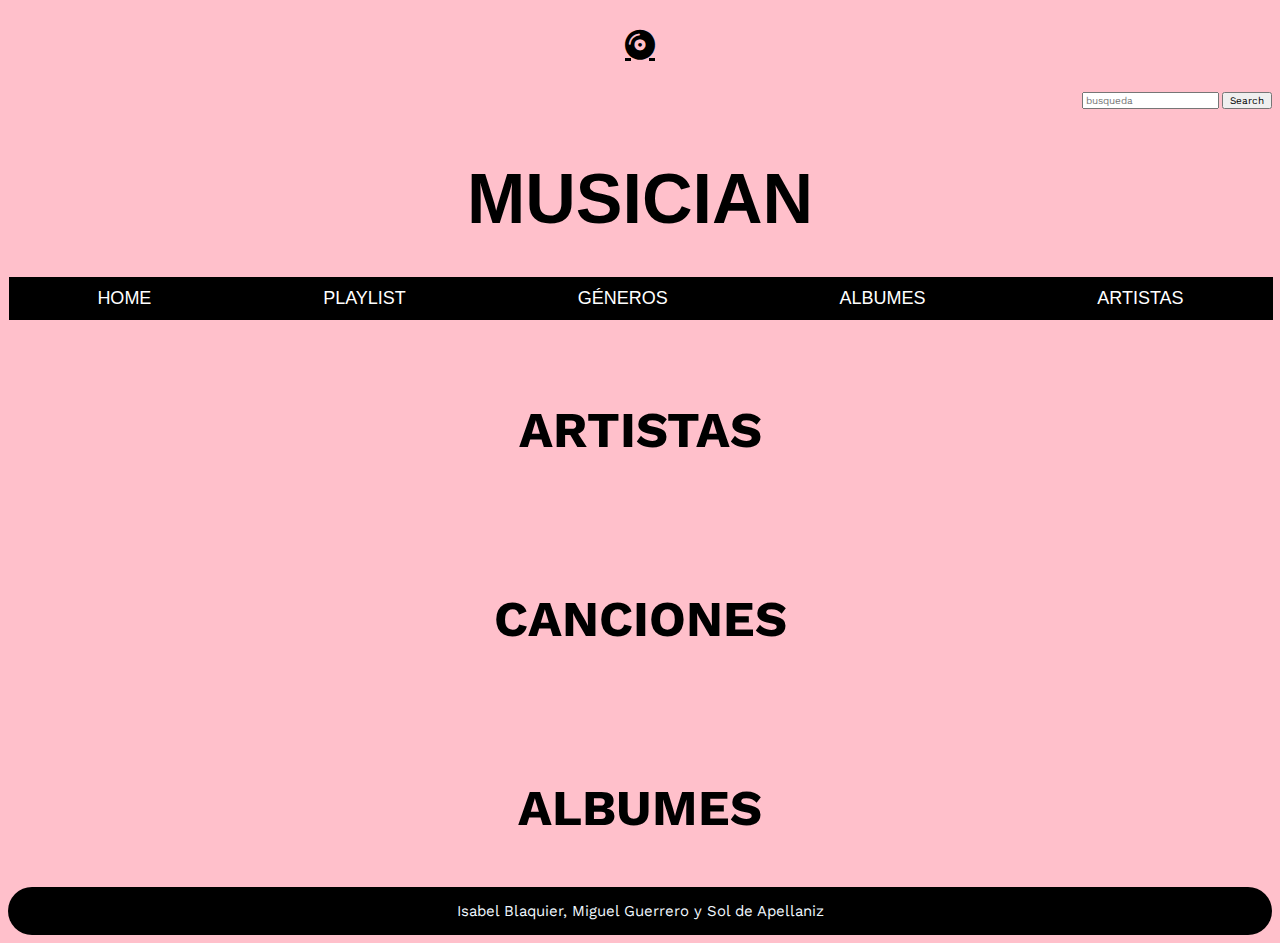
<file: index.html>
<!DOCTYPE html>
<html lang="en">
<head>
    <meta charset="UTF-8">
    <meta http-equiv="X-UA-Compatible" content="IE=edge">
    <meta name="viewport" content="width=device-width, initial-scale=1">
    <link rel="stylesheet" href="./css/style.css">
    <link rel="stylesheet" href="https://cdnjs.cloudflare.com/ajax/libs/font-awesome/6.0.0/css/all.min.css">
    <link rel="preconnect" href="https://fonts.googleapis.com">
<link rel="preconnect" href="https://fonts.gstatic.com" crossorigin>
<link href="https://fonts.googleapis.com/css2?family=Work+Sans&display=swap" rel="stylesheet">
    <title>HOME</title>
</head>


<body class="Mybody">

            <header class="header">

                <figure class="logo">
                    <a href="index.html" class="logo"><i class="fas fa-compact-disc"></i></a>
                </figure>

                <div class="buscador1">
                    <form action="resultados.html" method= "GET" class="buscador">
                    <input type="text" name="search" value="" placeholder="busqueda" class="search">
                    <button class="search" type="submit">Search</button>
                    </form>
                </div>

                <h1 class="h1">MUSICIAN</h1>
        

                <nav class="container">

                    <ul class="nav-bar">
                        <li type="none" class="content2"> <a href="index.html" class="content2">HOME</a></li>
                        <li type="none" class="content2"> <a href="playlist.html" class="content2">PLAYLIST</a></li>
                        <li type="none" class="content2"> <a href="generos.html" class="content2" >GÉNEROS</a></li>
                        <li type="none" class="content2"> <a href="detallealbum.html" class="content2">ALBUMES</a></li>
                        <li type="none" class="content2"> <a href="detalleartistas.html" class="content2">ARTISTAS</a></li>
                    </ul>
            
                </nav>
        
            </header>


    <main>

            

        <section class="artistas">



            <h2 class="h3">ARTISTAS</h2 >
            <article class="articulo1 topartistas "></article>

            <h2 class="h3">CANCIONES</h2 >
            <article class="articulo1 topcanciones"></article>

            <h2 class="h3">ALBUMES</h2 >
            <article class="articulo1 topalmbumes"></article>

        </section>   
            
       
   
   
   
    <script src="./js/indexi.js"></script>
    </main>

  <footer class="footer-index">
<div class="footer-nombres">
        <p class="footer-texto"> Isabel Blaquier, Miguel Guerrero y Sol de Apellaniz</p>
</div>
  </footer>
</body>
</html>
</file>
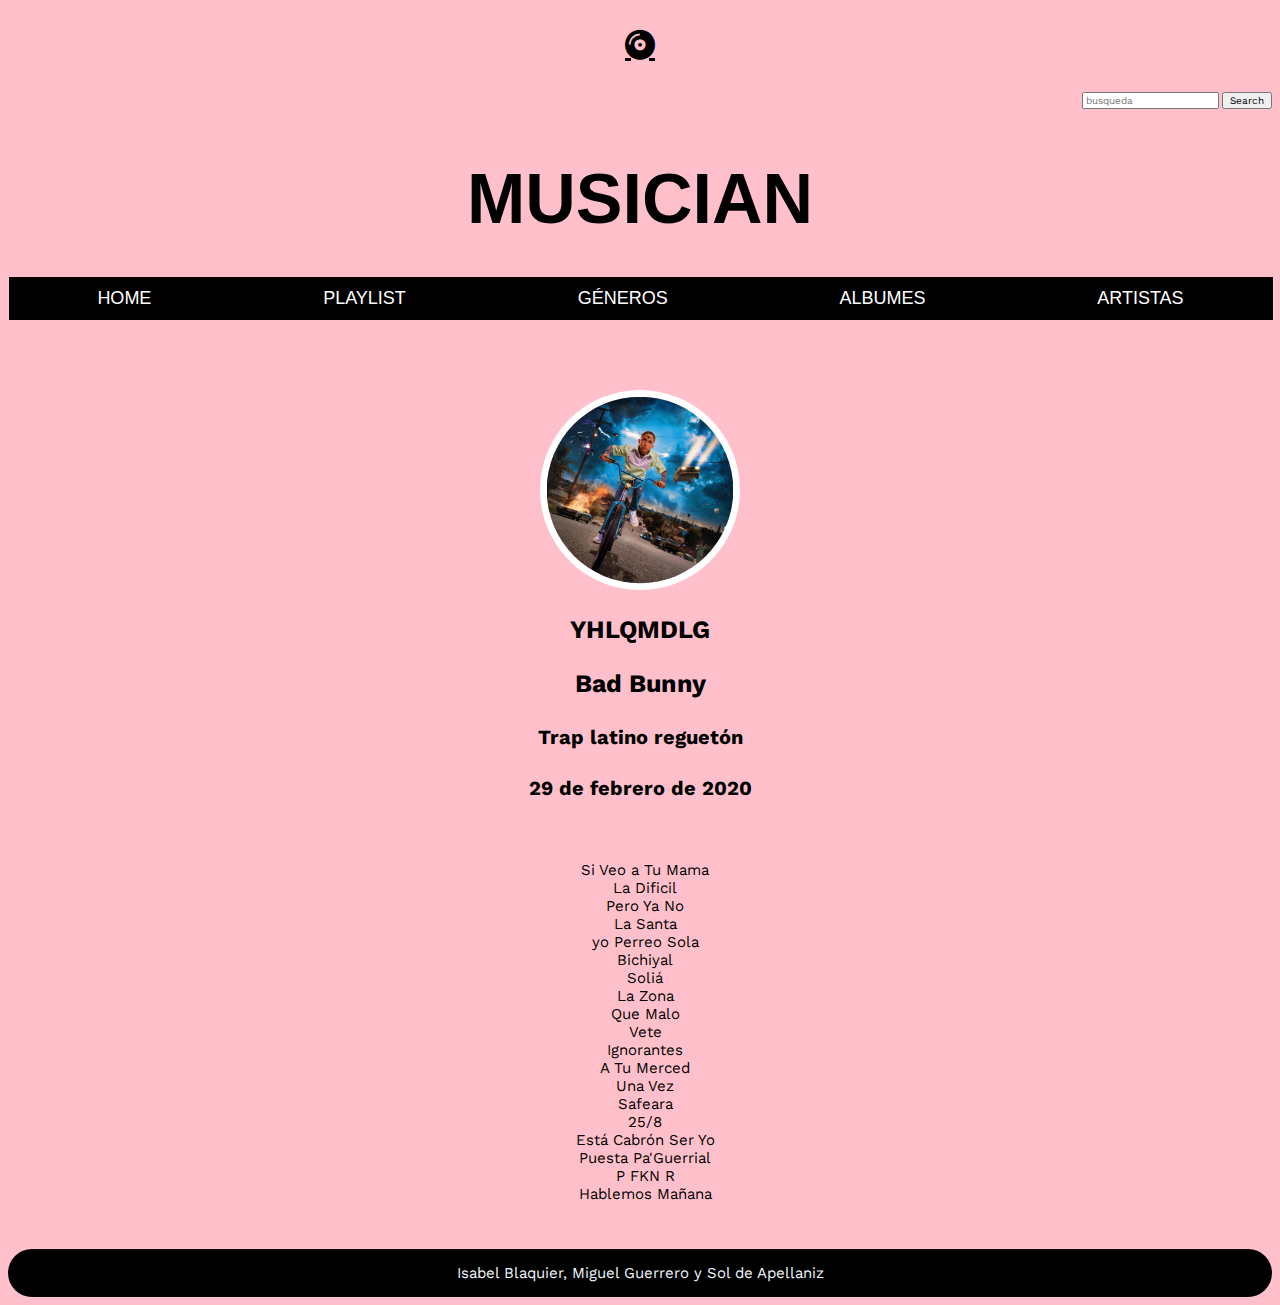
<file: detallealbum.html>
<!DOCTYPE html>
<html lang="en">
<head>
    <meta charset="UTF-8">
    <meta http-equiv="X-UA-Compatible" content="IE=edge">
    <meta name="viewport" content="width=device-width, initial-scale=1.0">
    <link rel="stylesheet" href="style.css">
    <link rel="stylesheet" href="https://cdnjs.cloudflare.com/ajax/libs/font-awesome/6.0.0/css/all.min.css">
    <link rel="preconnect" href="https://fonts.googleapis.com">
<link rel="preconnect" href="https://fonts.gstatic.com" crossorigin>
<link href="https://fonts.googleapis.com/css2?family=Work+Sans&display=swap" rel="stylesheet">
<link rel="stylesheet" href="./css/style.css">
    <title>Detalles del Album</title>
</head>
<body class="Mybody">
    <header class="header">

        <figure class="logo">
            <a href="index.html" class="logo"><i class="fas fa-compact-disc"></i></a>
        </figure>

        <div class="buscador1">
            <form action="resultados.html" method= "GET" class="buscador">
            <input type="text" name="search" value="" placeholder="busqueda" class="search">
            <button class="search" type="submit">Search</button>
        </form>
        </div>

        <h1 class="h1">MUSICIAN</h1>


        <nav class="container">

            <ul class="nav-bar">
                <li type="none" class="content2"> <a href="index.html" class="content2">HOME</a></li>
                <li type="none" class="content2"> <a href="playlist.html" class="content2">PLAYLIST</a></li>
                <li type="none" class="content2"> <a href="generos.html" class="content2" >GÉNEROS</a></li>
                <li type="none" class="content2"> <a href="detallealbum.html" class="content2">ALBUMES</a></li>
                <li type="none" class="content2"> <a href="detalleartistas.html" class="content2">ARTISTAS</a></li>
            </ul>
    
        </nav>

    </header>
    
    <main>
        <section class="sectionDetail"> 
            <article class="articleDetail">
                <div>
                 <img src="./img/b28aff60b7bb76c1c225499b4a3e37b6.999x999x1.jpg" alt="" class="imgDetailAlbum">
                 <h3 class="nombreAlbum">YHLQMDLG</h3>
                 <h3 class="artista">Bad Bunny</h3>
                 <h4 class="genero">Trap latino reguetón</h4>
                 <h4 class="public"> 29 de febrero de 2020</h4>
                 <br>
                 <ul class="lista-cancion123">
                    <li class="lista2">Si Veo a Tu Mama</li>
                    <li class="lista2">La Dificil</li>
                    <li class="lista2">Pero Ya No</li>
                    <li class="lista2">La Santa</li>
                    <li class="lista2">yo Perreo Sola</li>
                    <li class="lista2">Bichiyal</li>
                    <li class="lista2">Soliá</li>
                    <li class="lista2">La Zona</li>
                    <li class="lista2"> Que Malo</li>
                    <li class="lista2">Vete</li>
                    <li class="lista2">Ignorantes</li>
                    <li class="lista2">A Tu Merced</li>
                    <li class="lista2">Una Vez</li>
                    <li class="lista2">Safeara</li>
                    <li class="lista2">25/8</li>
                    <li class="lista2">Está Cabrón Ser Yo</li>
                    <li class="lista2">Puesta Pa'Guerrial</li>
                    <li class="lista2">P FKN R</li>
                    <li class="lista2">Hablemos Mañana</li>
                </ul>
                </div>
            </article>
        </section>
    </main>

<footer class="footer-index">
    <div class="footer-nombres">
        <p class="footer-texto"> Isabel Blaquier, Miguel Guerrero y Sol de Apellaniz</p>
    </div>
</footer>
    <script src="./js/detallesalbum.js"></script>
</body>

</html>
</file>
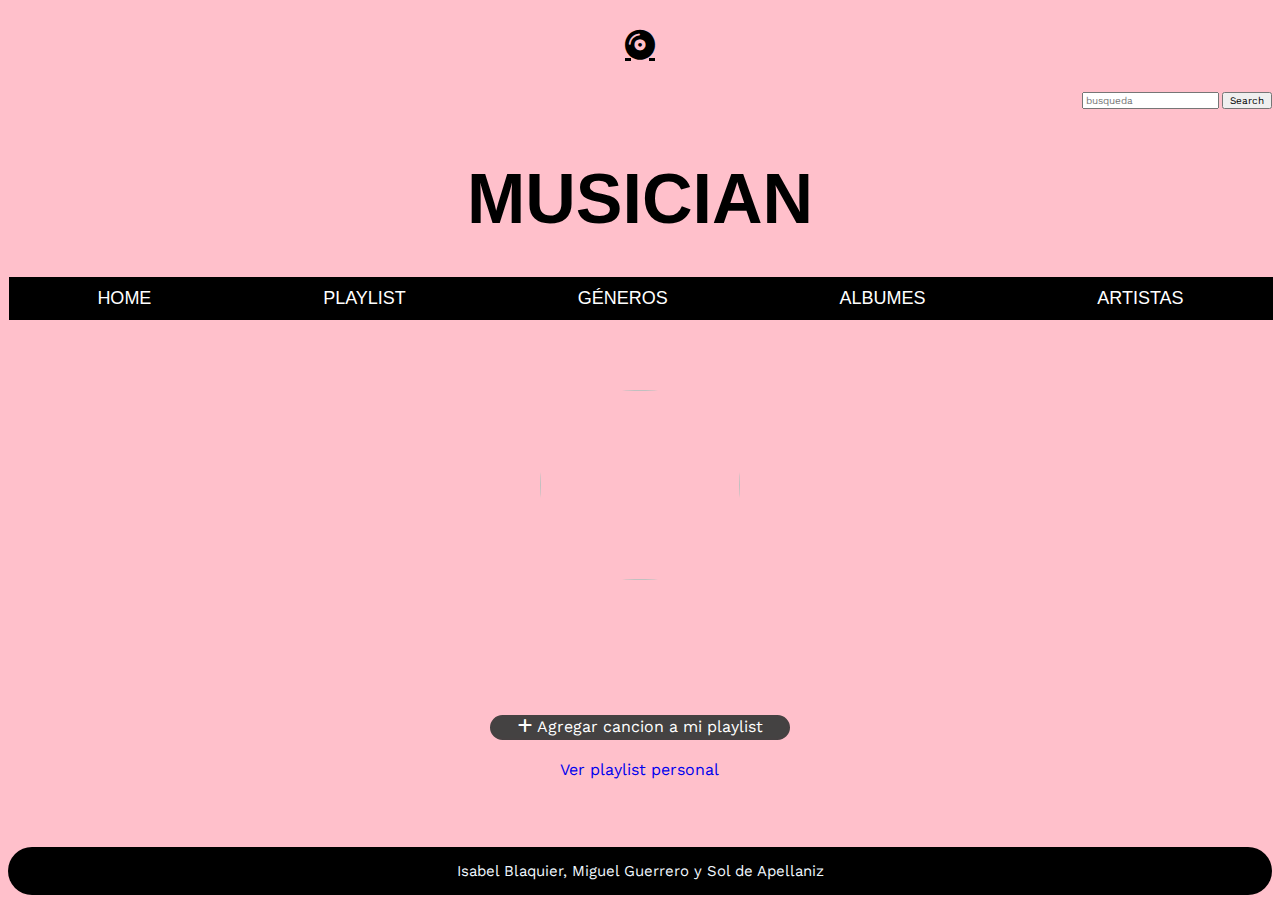
<file: detallecancion.html>
<!DOCTYPE html>
<html lang="es">
<head>
    <meta charset="UTF-8">
    <meta http-equiv="X-UA-Compatible" content="IE=edge">
    <meta name="viewport" content="width=device-width, initial-scale=1.0">
    <link rel="stylesheet" href="style.css">
    <link rel="stylesheet" href="https://cdnjs.cloudflare.com/ajax/libs/font-awesome/6.0.0/css/all.min.css">
    <link rel="preconnect" href="https://fonts.googleapis.com">
    <link rel="stylesheet" href="https://cdnjs.cloudflare.com/ajax/libs/font-awesome/6.0.0/css/all.min.css">
    <link rel="preconnect" href="https://fonts.gstatic.com" crossorigin>
    <link href="https://fonts.googleapis.com/css2?family=Work+Sans&display=swap" rel="stylesheet">
    <link rel="stylesheet" href="./css/style.css">
    <title>Detalles de la Cancion</title>
</head>
<body class="Mybody">
    <header class="header">

        <figure class="logo">
            <a href="index.html" class="logo"><i class="fas fa-compact-disc"></i></a>
        </figure>

        <div class="buscador1">
            <form action="resultados.html" method= "GET" class="buscador">
            <input type="text" name="search" value="" placeholder="busqueda" class="search">
            <button class="search" type="submit">Search</button>
        </form>
        </div>

        <h1 class="h1">MUSICIAN</h1>


        <nav class="container">

            <ul class="nav-bar">
                <li type="none" class="content2"> <a href="index.html" class="content2">HOME</a></li>
                <li type="none" class="content2"> <a href="playlist.html" class="content2">PLAYLIST</a></li>
                <li type="none" class="content2"> <a href="generos.html" class="content2" >GÉNEROS</a></li>
                <li type="none" class="content2"> <a href="detallealbum.html" class="content2">ALBUMES</a></li>
                <li type="none" class="content2"> <a href="detalleartistas.html" class="content2">ARTISTAS</a></li>
            </ul>

        </nav>
    </header>

<main>
    <section class="sectionDetail">
        <article class="articleDetail">

            <div>
                <img class="imgDetailCancion"> 
                <h2 class="centrado"></h2>
                <h3 class="centrado centrado2"></h3>
                <h4 class="centrado centrado3"></h4>
                <div class="iframe1"></div>          
                <p class="playlistAdd"> <i class="fa-solid fa-plus"></i> Agregar cancion a mi playlist </p>
                <a href="./playlist.html" class="playlistPersonal">Ver playlist personal</a>
            </div>

        </article>
    </section>
    <script src="./js/detallecancion.js"></script>
</main>

<br>
<br>

<footer class="footer-index">
    <div class="footer-nombres">
            <p class="footer-texto"> Isabel Blaquier, Miguel Guerrero y Sol de Apellaniz</p>
    </div>
</footer>

    </body>
</html>
</file>
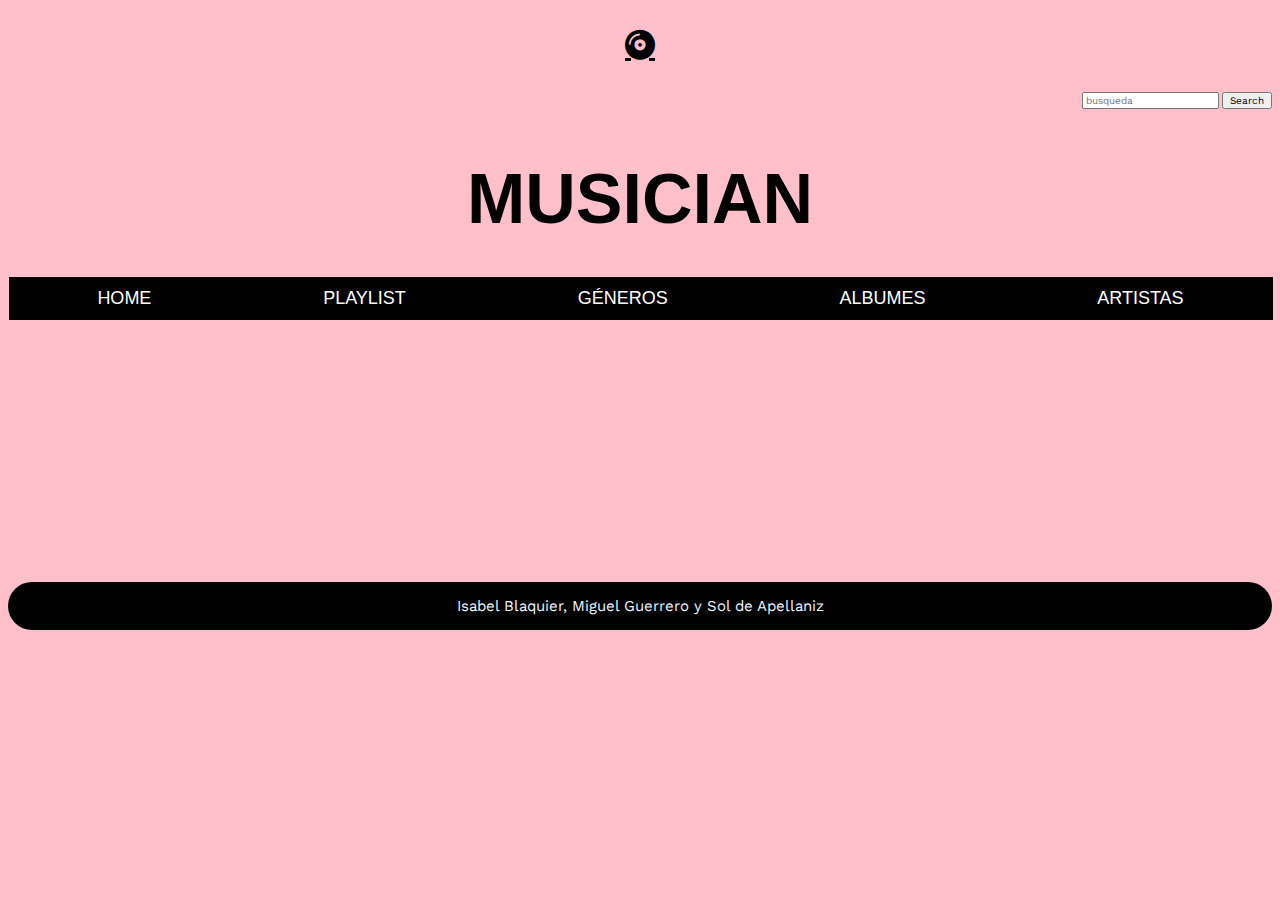
<file: detallegeneros.html>
<!DOCTYPE html>
<html lang="en">
<head>
    <meta charset="UTF-8">
    <meta http-equiv="X-UA-Compatible" content="IE=edge">
    <meta name="viewport" content="width=device-width, initial-scale=1.0">
    <link rel="stylesheet" href="https://cdnjs.cloudflare.com/ajax/libs/font-awesome/6.0.0/css/all.min.css">
    <link rel="preconnect" href="https://fonts.googleapis.com">
<link rel="preconnect" href="https://fonts.gstatic.com" crossorigin>
<link href="https://fonts.googleapis.com/css2?family=Work+Sans&display=swap" rel="stylesheet">
    <link rel="stylesheet" href="./css/style.css">
    <title>DETALLE GENERO</title>
</head>
<body class="Mybody">
    <header class="header">

        <figure class="logo">
            <a href="index.html" class="logo"><i class="fas fa-compact-disc"></i></a>
        </figure>

        <div class="buscador1">
            <form action="resultados.html" method= "GET" class="buscador">
            <input type="text" name="search" value="" placeholder="busqueda" class="search">
            <button class="search" type="submit">Search</button>
        </form>
        </div>

        <h1 class="h1">MUSICIAN</h1>


        <nav class="container">

            <ul class="nav-bar">
                <li type="none" class="content2"> <a href="index.html" class="content2">HOME</a></li>
                <li type="none" class="content2"> <a href="playlist.html" class="content2">PLAYLIST</a></li>
                <li type="none" class="content2"> <a href="generos.html" class="content2" >GÉNEROS</a></li>
                <li type="none" class="content2"> <a href="detallealbum.html" class="content2">ALBUMES</a></li>
                <li type="none" class="content2"> <a href="detalleartistas.html" class="content2">ARTISTAS</a></li>
            </ul>
    
        </nav>

    </header>
    <section  class="section5">
        <article id="artistasGenero" class="article11">
            
            
        
        </article>
   
        

    </section>
    <!--  este imprime el nombre -->
   <h2 id="tituloGenero" class="h3"></h2>


    <!--  este imprime los artistas del genero -->
   
    <footer class="footer-index">
        <div class="footer-nombres">
            <div>
                <p class="footer-texto"> Isabel Blaquier, Miguel Guerrero y Sol de Apellaniz</p>
            </div>
        </div>
          </footer>
          <script src="./js/detallegeneros.js"></script>
</body>
</html>
</file>
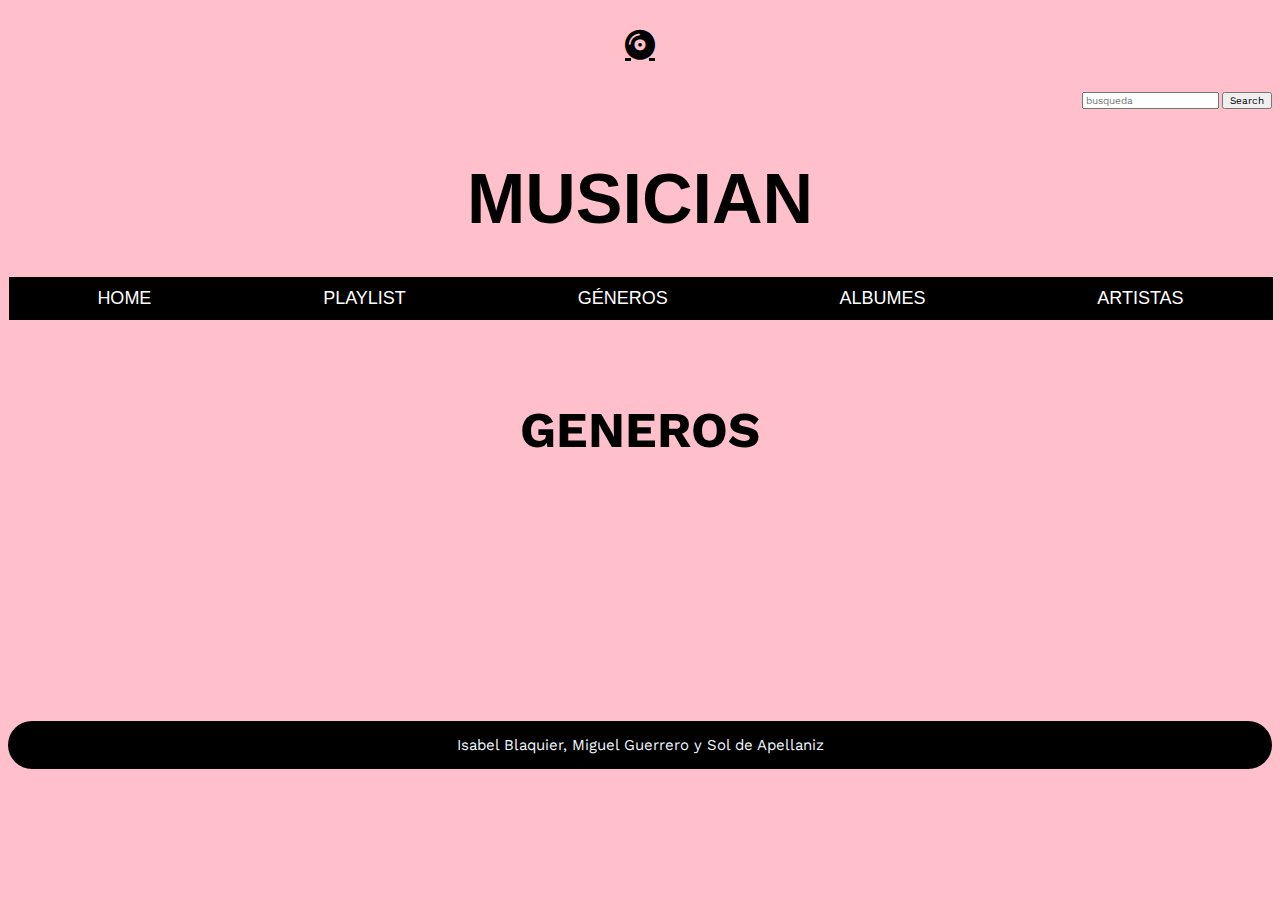
<file: generos.html>
<!DOCTYPE html>
<html lang="en">
<head>
    <meta charset="UTF-8">
    <meta http-equiv="X-UA-Compatible" content="IE=edge">
    <meta name="viewport" content="width=device-width, initial-scale=1.0">
    <link rel="stylesheet" href="https://cdnjs.cloudflare.com/ajax/libs/font-awesome/6.0.0/css/all.min.css">
    <link rel="preconnect" href="https://fonts.googleapis.com">
<link rel="preconnect" href="https://fonts.gstatic.com" crossorigin>
<link href="https://fonts.googleapis.com/css2?family=Work+Sans&display=swap" rel="stylesheet">
    <link rel="stylesheet" href="./css/style.css">

    <title>GENEROS</title>
</head>
<body class="Mybody">
    <header class="header">

        <figure class="logo">
            <a href="index.html" class="logo"><i class="fas fa-compact-disc"></i></a>
        </figure>

        <div class="buscador1">
            <form action="resultados.html" method= "GET" class="buscador">
            <input type="text" name="search" value="" placeholder="busqueda" class="search">
            <button class="search" type="submit">Search</button>
        </form>
        </div>

        <h1 class="h1">MUSICIAN</h1>


        <nav class="container">

            <ul class="nav-bar">
                <li type="none" class="content2"> <a href="index.html" class="content2">HOME</a></li>
                <li type="none" class="content2"> <a href="playlist.html" class="content2">PLAYLIST</a></li>
                <li type="none" class="content2"> <a href="generos.html" class="content2" >GÉNEROS</a></li>
                <li type="none" class="content2"> <a href="detallealbum.html" class="content2">ALBUMES</a></li>
                <li type="none" class="content2"> <a href="detalleartistas.html" class="content2">ARTISTAS</a></li>
            </ul>
    
        </nav>

    </header>

    <h2 class="h3"> GENEROS </h2>
    <section class="section1">
        <article class="article1">
           
        </article>
    
    
        
    </section>
    <footer class="footer-index">
        <div class="footer-nombres">
                <p class="footer-texto"> Isabel Blaquier, Miguel Guerrero y Sol de Apellaniz</p>
        </div>
          </footer>

          <script src="./js/generos.js"></script>
</body>
</html>
</file>
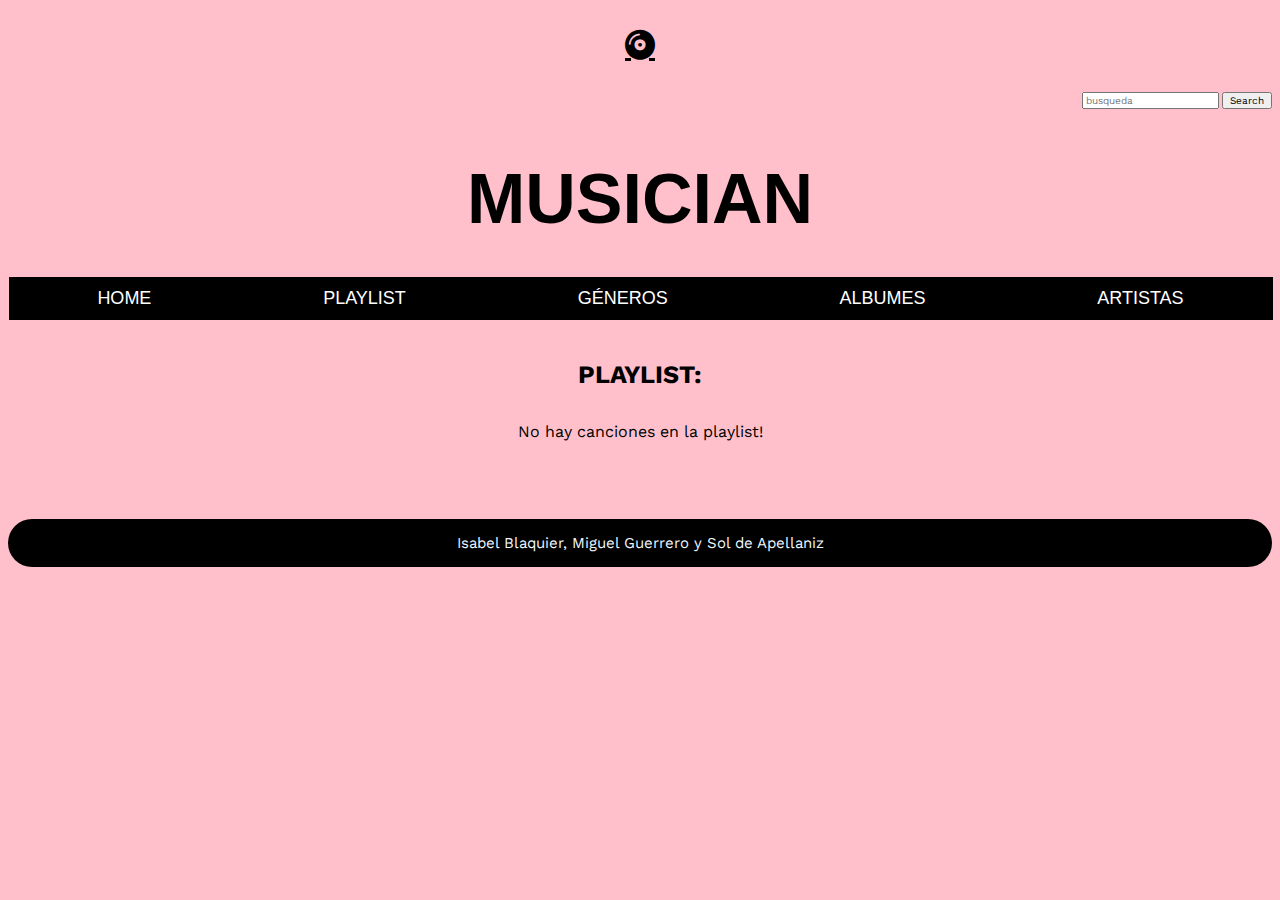
<file: playlist.html>
<!DOCTYPE html>
<html lang="es">
<head>
    <meta charset="UTF-8">
    <meta http-equiv="X-UA-Compatible" content="IE=edge">
    <meta name="viewport" content="width=device-width, initial-scale=1.0">
    <link rel="stylesheet" href="./css/style.css">
    <link rel="stylesheet" href="https://cdnjs.cloudflare.com/ajax/libs/font-awesome/6.0.0/css/all.min.css">
    <link rel="preconnect" href="https://fonts.googleapis.com">
<link rel="preconnect" href="https://fonts.gstatic.com" crossorigin>
<link href="https://fonts.googleapis.com/css2?family=Work+Sans&display=swap" rel="stylesheet">
    <title>PLAYLIST</title>
</head>
<body class="Mybody">

    <header class="header">

        <figure class="logo">
            <a href="index.html" class="logo"><i class="fas fa-compact-disc"></i></a>
        </figure>

        <div class="buscador1">
            <form action="resultados.html" method= "GET" class="buscador">
            <input type="text" name="search" value="" placeholder="busqueda" class="search">
            <button class="search" type="submit">Search</button>
        </form>
        </div>

        <h1 class="h1">MUSICIAN</h1>


        <nav class="container">

            <ul class="nav-bar">
                <li type="none" class="content2"> <a href="index.html" class="content2">HOME</a></li>
                <li type="none" class="content2"> <a href="playlist.html" class="content2">PLAYLIST</a></li>
                <li type="none" class="content2"> <a href="generos.html" class="content2" >GÉNEROS</a></li>
                <li type="none" class="content2"> <a href="detallealbum.html" class="content2">ALBUMES</a></li>
                <li type="none" class="content2"> <a href="detalleartistas.html" class="content2">ARTISTAS</a></li>
            </ul>
    
        </nav>

    </header>

<main> 

    <h1 class="nombreplaylisyt">PLAYLIST:</h1>

    <section class="sectionplaylist cuerpo">

            <ul class="ulplaylist  playlist">
                
            </ul>
            
    </section>

    <script src="./js/playlist.js"></script>
</main>
<footer class="footer-index">
    <div class="footer-nombres">
        <div>
            <p class="footer-texto"> Isabel Blaquier, Miguel Guerrero y Sol de Apellaniz</p>
        </div>
    </div>
      </footer>
</body>
</file>
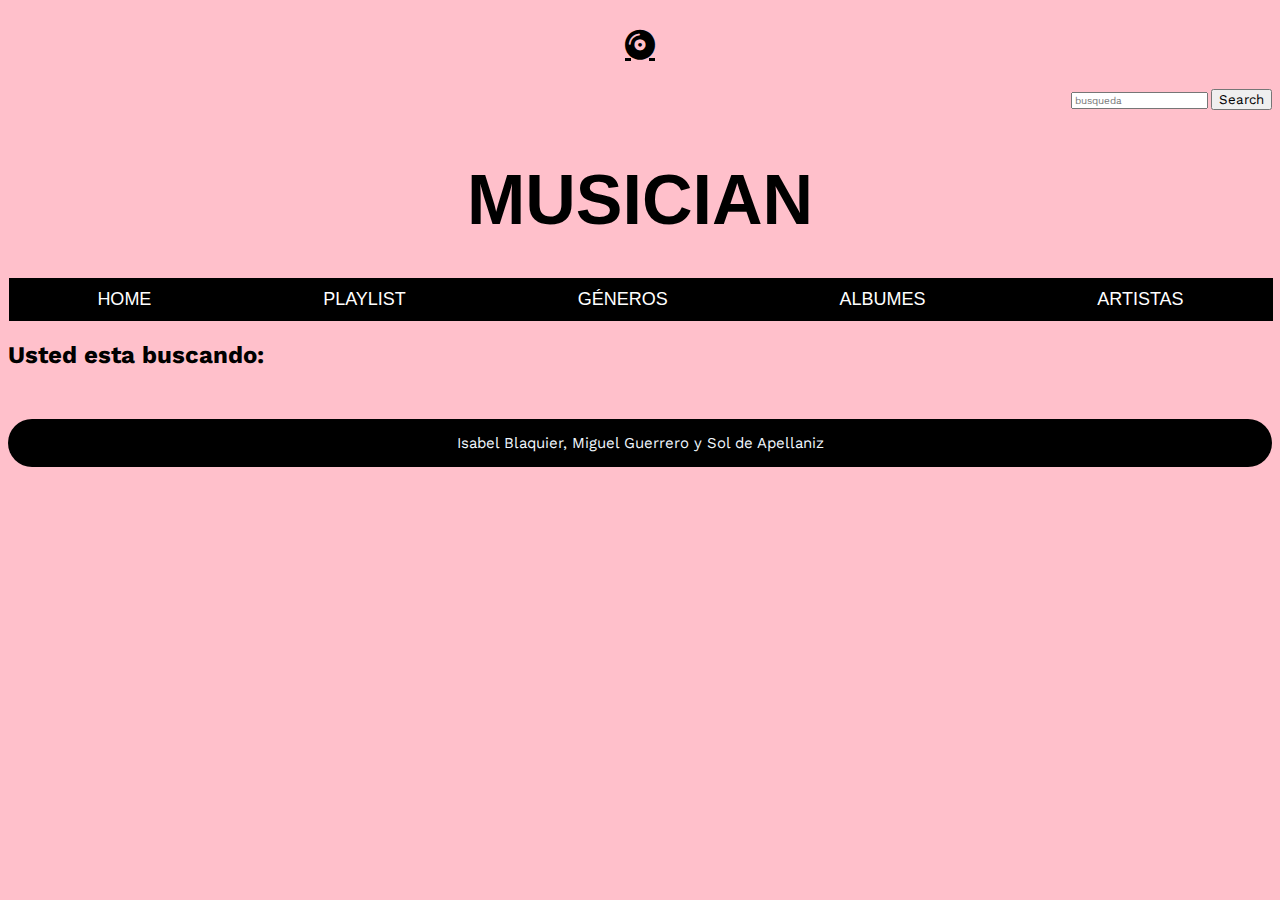
<file: resultados.html>
<!DOCTYPE html>
<html lang="en">
<head>
    <meta charset="UTF-8">
    <meta http-equiv="X-UA-Compatible" content="IE=edge">
    <meta name="viewport" content="width=device-width, initial-scale=1.0">
    <link rel="stylesheet" href="./css/style.css">
    <link rel="stylesheet" href="https://cdnjs.cloudflare.com/ajax/libs/font-awesome/6.0.0/css/all.min.css">
    <link rel="preconnect" href="https://fonts.googleapis.com">
<link rel="preconnect" href="https://fonts.gstatic.com" crossorigin>
<link href="https://fonts.googleapis.com/css2?family=Work+Sans&display=swap" rel="stylesheet">
    <title>Document</title>
</head>
<body class="Mybody">
    <header class="header">

        <figure class="logo">
            <a href="index.html" class="logo"><i class="fas fa-compact-disc"></i></a>
        </figure>

        <div class="buscador1">
            <form action="resultados.html" method= "GET" class="buscador">
            <input type="text" name="search" value="" placeholder="busqueda" class="search">
            <button type="submit">Search</button>
        </form>
        </div>

        <h1 class="h1">MUSICIAN</h1>


        <nav class="container">

            <ul class="nav-bar">
                <li type="none" class="content2"> <a href="index.html" class="content2">HOME</a></li>
                <li type="none" class="content2"> <a href="playlist.html" class="content2">PLAYLIST</a></li>
                <li type="none" class="content2"> <a href="generos.html" class="content2" >GÉNEROS</a></li>
                <li type="none" class="content2"> <a href="detallealbum.html" class="content2">ALBUMES</a></li>
                <li type="none" class="content2"> <a href="detalleartistas.html" class="content2">ARTISTAS</a></li>
            </ul>
    
        </nav>

    </header>

    <main class="busqueda">


            <section class="canciones">
                <h2 id="busqueda"> Usted esta buscando: </h2>
                <article class="articulo1">
                
    
                </article>

            </section>
    </main>
    
</body>
<footer class="footer-index">
    <div class="footer-nombres">
        <div>
            <p class="footer-texto"> Isabel Blaquier, Miguel Guerrero y Sol de Apellaniz</p>
        </div>
    </div>
      </footer>
      <script src="./js/resultados.js"></script>
</html>
</file>
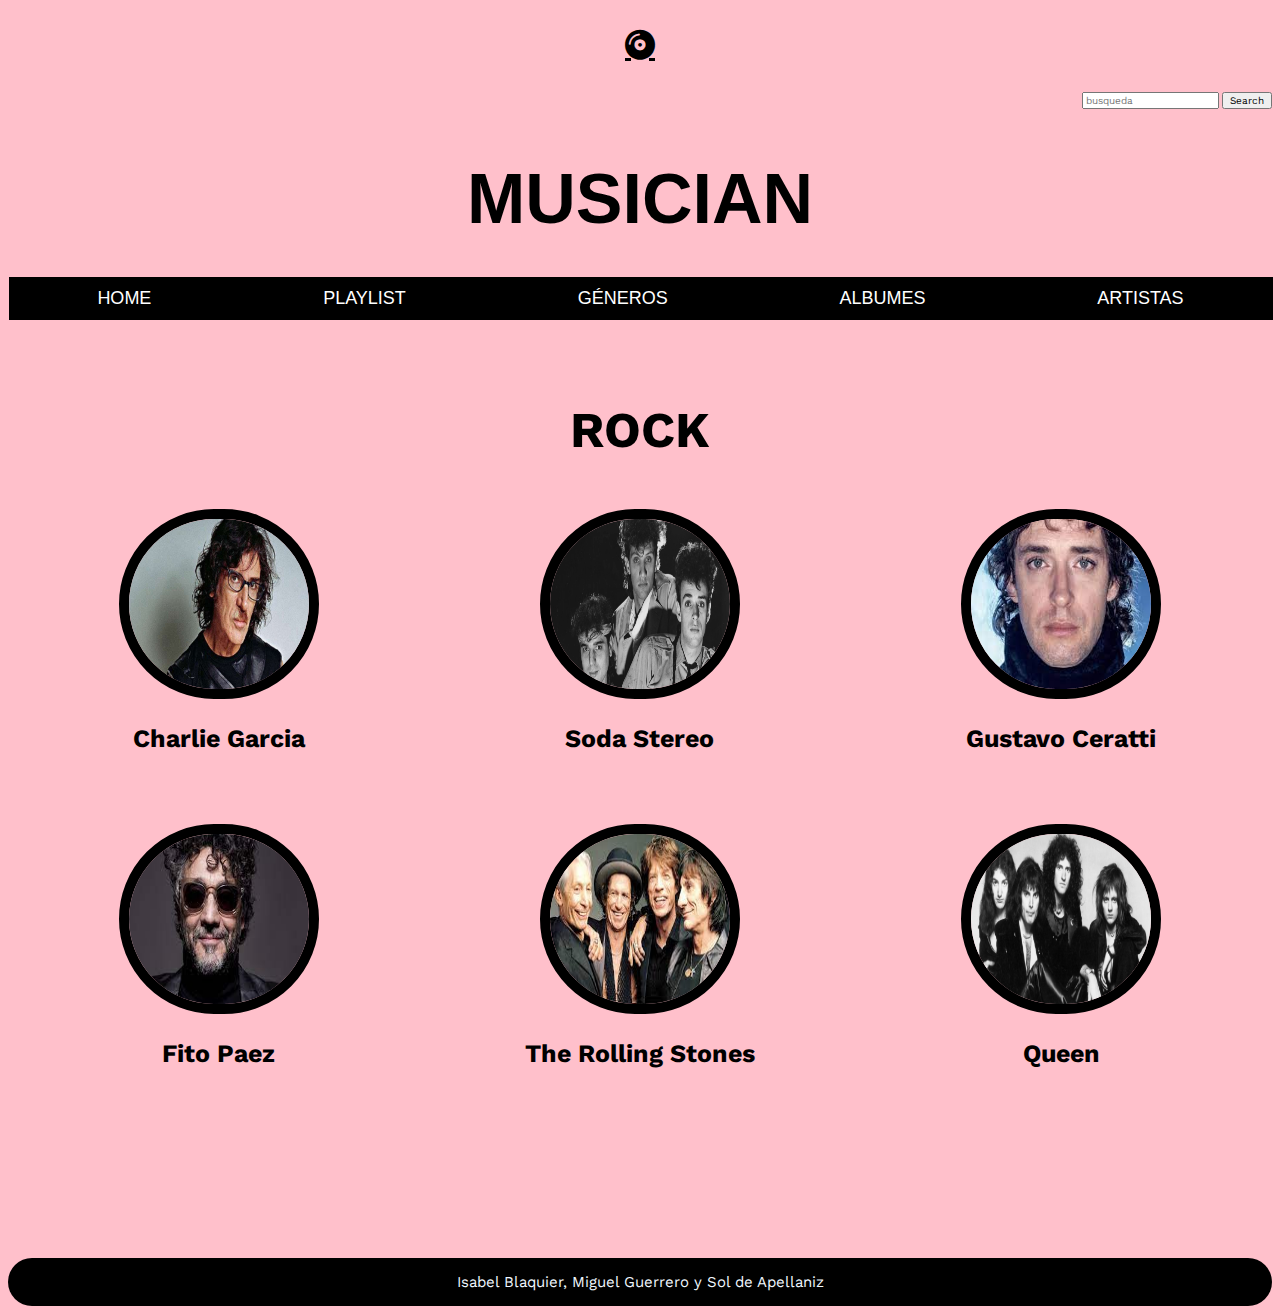
<file: rock.html>
<!DOCTYPE html>
<html lang="en">
<head>
    <meta charset="UTF-8">
    <meta http-equiv="X-UA-Compatible" content="IE=edge">
    <meta name="viewport" content="width=device-width, initial-scale=1.0">
    <link rel="stylesheet" href="https://cdnjs.cloudflare.com/ajax/libs/font-awesome/6.0.0/css/all.min.css">
    <link rel="preconnect" href="https://fonts.googleapis.com">
<link rel="preconnect" href="https://fonts.gstatic.com" crossorigin>
<link href="https://fonts.googleapis.com/css2?family=Work+Sans&display=swap" rel="stylesheet">
    <link rel="stylesheet" href="style.css">
    <title>DETALLE GENERO</title>
</head>
<body class="Mybody">
    <header class="header">

        <figure class="logo">
            <a href="index.html" class="logo"><i class="fas fa-compact-disc"></i></a>
        </figure>

        <div class="buscador1">
            <form action="resultados.html" method= "GET" class="buscador">
            <input type="text" name="search" value="" placeholder="busqueda" class="search">
            <button class="search" type="submit">Search</button>
        </form>
        </div>

        <h1 class="h1">MUSICIAN</h1>


        <nav class="container">

            <ul class="nav-bar">
                <li type="none" class="content2"> <a href="index.html" class="content2">HOME</a></li>
                <li type="none" class="content2"> <a href="playlist.html" class="content2">PLAYLIST</a></li>
                <li type="none" class="content2"> <a href="generos.html" class="content2" >GÉNEROS</a></li>
                <li type="none" class="content2"> <a href="detallealbum.html" class="content2">ALBUMES</a></li>
                <li type="none" class="content2"> <a href="detalleartistas.html" class="content2">ARTISTAS</a></li>
            </ul>
    
        </nav>

    </header>
   <h2 class="h3">ROCK</h2>
    <section class="section5">
        <article class="article11">
            <div class="hola"> 
                <a href="rock.html">  <img src="./img/ccharlie.jpg" alt="" class="imgcanciones" ></a>
                <h2 class="nombress">Charlie Garcia</h2>
            </div>
            <div>
                <a href="rock.html">  <img src="./img/soda.jpg" alt="" class="imgcanciones" ></a>
                <h2 class="nombress">Soda Stereo</h2>
    
            </div>
            <div>
                <a href="rock.html">  <img src="./img/descarga (8).jpg" alt="" class="imgcanciones" ></a>
                <h2 class="nombress">Gustavo Ceratti</h2>
            </div>
        
        </article>
   
        <article class="article11">
            <div  > 
                <a href="rock.html">  <img src="./img/fito.jpg" alt="" class="imgcanciones" ></a>
                <h2 class="nombress">Fito Paez</h2>             
            </div>
            <div>
                <a href="rock.html">  <img src="./img/rolliing.jpg" alt="" class="imgcanciones" ></a>
                <h2 class="nombress">The Rolling Stones</h2>
            </div>
            <div>
                <a href="rock.html">  <img src="./img/queen.jpg" alt="" class="imgcanciones" ></a>
                <h2 class="nombress">Queen</h2>
            </div>

    </section>
    <footer class="footer-index">
        <div class="footer-nombres">
            <div>
                <p class="footer-texto"> Isabel Blaquier, Miguel Guerrero y Sol de Apellaniz</p>
            </div>
        </div>
          </footer>
</body>
</html>
</file>
<file: css/style.css>
/*/ARRANCA CON CELULAR --> "MOBILE first" /*/
*{
    box-sizing: border-box;
    font-family: 'Work Sans', sans-serif;

}

.Mybody{
    background-color: pink;
    
}

.logo{
    display: flex;
    flex-wrap: wrap;
    justify-content: left;
    font-size: 30px;
    color: black;

}

.buscador1{
    display: flex;
    flex-wrap: wrap;
    justify-content:right;
    font-size: 10px;
    margin-top: -48px;

}

.search{
    font-size: 8px;
}


.h1{
    display: flex;
    flex-wrap: wrap;
    justify-content: center;
    font-size: 40px;
    color: black;
    font-family: 'Franklin Gothic Medium', 'Arial Narrow', Arial, sans-serif;
    margin-top: 12vw;
    margin-bottom: 3vw;
}

.nav-bar{
    display: flex;
    flex-wrap: wrap;
    flex-direction: row;
    justify-content:space-between;
    width: 100%;
    margin-left: -18px;


}

.content2{
    text-decoration: none;
    font-family: 'Franklin Gothic Medium', 'Arial Narrow', Arial, sans-serif;
    background-color: black;
    padding: 3px;
    color: white;
    font-size: 3vw;

}

.articulo1{
    display: flex;
    flex-wrap: wrap;
    flex-direction: row; 
    justify-content: space-around;
    margin-top: 40px;
   
}

.articulo2{
    display: flex;
    flex-wrap: wrap;
    flex-direction: row; 
    justify-content: space-around;
    margin-top: 40px;

}



.h3{
    display: flex;
    flex-wrap: wrap;
    justify-content: center;
    color: black;
    margin-top: 40px;
    font-size: 22px;

}

.foto{
    width: 100px;
    height: 100px;
    border-radius: 100px;
}

.canciones2322{
    display: flex;
    flex-wrap: wrap;
    justify-content: center;
    font-family: 'Work Sans', sans-serif;
    color: black;
    font-size: 15px;
}

.albums2322{
    display: flex;
    flex-wrap: wrap;
    justify-content: center;
    font-family: 'Work Sans', sans-serif;
    color: black;
    font-size: 15px;
}

.artistas2322{
    display: flex;
    flex-wrap: wrap;
    justify-content: center;
    font-family: 'Work Sans', sans-serif;
    color: black;
    font-size: 15px;
}

.ahome{
    font-size: 10px;
    text-decoration: none;
    color: black;
}

.caja1{
    display: flex;
    flex-wrap: wrap;
    flex-direction: row;
}
.article1{
    display: flex;
    flex-wrap: wrap;
    flex-direction: row; 
    justify-content: space-between;
    border: 20px;
    padding: 30px;
    
}

.article11{
    display: flex;
    flex-wrap: wrap;
    flex-direction: row; 
    justify-content: space-around;
    margin-top: 50px;
}

.article112{
    display: flex;
    flex-wrap: wrap;
    flex-direction: column; 
    margin-top: 50px;
}

.section1{
    margin-bottom: 160px;
}

.imgcanciones{
    
    width: 100px;
    height: 100px;
    border-color: black;
    border-width: 10px; border-style: solid;
  
    }
    .h1-titulo{
        color: black;
        text-align: center;
    }

    .section2{
        margin-bottom: 160px;
    }

    .section5{
        margin-bottom: 170px;
    }
    .nombreplaylisyt{
        display: flex;
        flex-wrap: wrap;
        justify-content: center;
        font-size: 25px;
        margin-top: 40px;
    }
    .divplaylist{
        display: flex;
        flex-wrap: wrap;
        flex-direction: row;
        justify-content: center;
        margin-top: 15px;

    }
    .divplaylist2{
        margin-left: 10px;
      
    }
    .ulplaylist{
        display: flex;
        flex-wrap: wrap;
        flex-direction: column;
        justify-content: center;
        align-items: center;
    }
    .sectionplaylist{
        display: flex;
        flex-wrap: wrap;
        flex-direction: row;
        justify-content: space-around;
        margin-bottom: 62px;
    }
    .footer-index{
        background-color: black;
        display: flex;
        flex-wrap: wrap;
        flex-direction: row;
        justify-content: center;
        border-radius: 100px;
        color: aliceblue;

    }

    .footer-texto{
        font-size: 10px;
    }



.imgDetailAlbum{
    display: flex;
    flex-wrap: wrap;
    justify-content: center;
    margin-left: 40px;
    width: 300px;
    height: 300px;
    padding: 3%;
    background-color: white;
    
}    

.nombreAlbum{
    color: black;
    text-align: center;
    font-size: 25px;
    font-weight: bold;  
}

.artista{
    color: black;
    text-align: center;
    font-size: 25px;
    font-weight: bold;  
}

.top5{
    margin-right: 30px;
}

.genero{
    color: black;
    text-align: center;
    font-size: 20px;
    font-weight: bold; 
}

.public{
    color: black;
    text-align: center;
    font-size: 20px;
    font-weight: bold; 
}
.h1-generos{
    display: flex;
    flex-wrap: wrap;
    justify-content: center;
    font-size:10px ;
}
.h2-generos{
    text-align: center;
    font-weight: bold;
    font-size: 10px;
}

.lista2{
    text-align: center;
    color: black;
    font-size: 15px;
    list-style: none;
    margin-right: 30px;
}


.sectionArtist{
    display: flex;
    flex-wrap: wrap;
    flex-direction: row;
    justify-content: space-between;
    margin-top: 50px;
}

.articleArtist{
    display: flex;
    flex-wrap: wrap;
    justify-content: center;
}

.sinDelineado{
    text-decoration: none;
}

.imgDetailArtist{
    align-items: center;
    align-content: center;
    margin-left: 40px;
    border-radius: 50%;
    width: 300px;

}



.nombress{
    color: black;
    text-align: center;
    font-size: 15px;
    font-weight: bold;
}



.lista1{
    text-align: center;
    color: black;
    font-size: 12px;
}

.articleAlbum{
    width: 350px;
}

.sectionAlbum{
    display: flex;
    flex-wrap: wrap;
    flex-direction: row;
    justify-content: space-between;
    margin-top: 50px;
}

.articleCancion{
    width: 350px;
}

.sectionCancion{
    display: flex;
    flex-wrap: wrap;
    flex-direction: row;
    justify-content: space-between;
    margin-top: 50px;
}

.imgDetailArtista{
    display: flex;
    flex-wrap: wrap;
    justify-content: center;
    flex-direction: row;
    width: 100px;
    height: 100px;
    border-radius: 100px;
    margin-left: 140px;
   
}

.imgDetailArtistasa{
    display: flex;
    flex-wrap: wrap;
    justify-content: center;
    flex-direction: row;
    width: 100px;
    height: 100px;
    border-radius: 100px;
    margin-left: 140px;
}






/*/A PARTIR DE  ACA ES COMPUADORA/*/

@media (min-width:420px){

    *{
        box-sizing: border-box;
        font-family: 'Work Sans', sans-serif;
    }
    
    .Mybody{
        background-color: pink;
        
    }
    
    .logo{
        display: flex;
        flex-wrap: wrap;
        justify-content: center;
        font-size: 30px;
        color: black;
    
    }
    
    .buscador1{
        display: flex;
        flex-wrap: wrap;
        justify-content: right;
    }

    .search{
        font-size: 10px;
        margin-top: 50px;
    }
    .h1{
        display: flex;
        flex-wrap: wrap;
        justify-content: center;
        font-size: 70px;
        color: black;
        font-family: 'Franklin Gothic Medium', 'Arial Narrow', Arial, sans-serif;
        margin-top: 50px;
    }
    
    .nav-bar{
        display: flex;
        flex-wrap: wrap;
        flex-direction: row;
        justify-content: space-around;
        background-color: black;
        padding: 3px;
        margin-left: 0.5px;
    
    }
    
    .content2{
        text-decoration: none;
        font-family: 'Franklin Gothic Medium', 'Arial Narrow', Arial, sans-serif;
        background-color: black;
        padding: 8px;
        color: white;
        font-size: 18px;
    
    }
    
    .articulo1{
        display: flex;
        flex-wrap: wrap;
        flex-direction: row; 
        justify-content: space-around;
        margin-top: 50px;
    }
    
    .articulo2{
        display: flex;
        flex-wrap: wrap;
        flex-direction: row; 
        justify-content: space-around;
        margin-top: 50px;
    }
    
    
    
    .h3{
        display: flex;
        flex-wrap: wrap;
        justify-content: center;
        color: black;
        margin-top: 80px;
        font-size: 50px;
        
    
    }
    .h2-generos{
        text-align: center;
        font-weight: bold;
    }
    
    .foto{
        size-adjust: 5px;
        width: 200px;
        height: 200px;
        border-radius: 100px;
    }
    
    .nombreartistast{
        display: flex;
        flex-wrap: wrap;
        justify-content: center;
        font-family: 'Work Sans', sans-serif;
        color: black;
        font-size:18px;
    }
    
    
    .ahome{
        text-decoration: none;
    }
    
    .mybody{
        background-color: pink;
    }
    /*.h1{
        color: white;
    } */
    .caja1{
        display: flex;
        flex-wrap: wrap;
        flex-direction: row;
    }
    .article1{
        display: flex;
        flex-wrap: wrap;
        flex-direction: row; 
        justify-content: space-around;
       border: 20px;
       padding: 30px;
    
    
    }
    
    .imgcanciones{
        
        width: 200px;
        height: 190px;
        border-color: black;
        border-width: 10px; border-style: solid;
        border-radius: 100px;
      
        }
        .h1-titulo{
            color: black;
            text-align: center;
        }
        .h2-titulo{
            color: black;
            text-align: center;
            font-size: 15px;
            font-weight: bold;
        }
    
        .nombreplaylisyt{
            display: flex;
            flex-wrap: wrap;
            justify-content: center;
        }
        .divplaylist{
            display: flex;
            flex-wrap: wrap;
            flex-direction: row;
            align-items: left;
            margin-top: 15px;

        }
        .divplaylist2{
            margin-left: 10px;
        }
        .ulplaylist{
            display: flex;
            flex-wrap: wrap;
            flex-direction: column;
            justify-content: center;
            align-items: center;
        }
        .sectionplaylist{
            display: flex;
            flex-wrap: wrap;
            flex-direction: row;
            justify-content: space-around;
        }
        .footer-index{
            background-color: black;
            display: flex;
            flex-wrap: wrap;
            flex-direction: row;
            justify-content: center;
            border-radius: 100px;
            color: aliceblue;
        }

        .footer-texto{
            font-size: 15px;
        }
    

    
    .nombreAlbum{
        color: black;
        text-align: center;
        font-size: 25px;
        font-weight: bold;  
    }
    
    .artista{
        color: black;
        text-align: center;
        font-size: 25px;
        font-weight: bold;  
    }
    
    .genero{
        color: black;
        text-align: center;
        font-size: 20px;
        font-weight: bold; 
    }
    
    .public{
        color: black;
        text-align: center;
        font-size: 20px;
        font-weight: bold; 
    }
    
    .lista2{
        text-align: center;
        color: black;
        font-size: 15px;
        list-style: none;
    }
    
    .sinDelineado{
        text-decoration: none;
    }
    
    .nombress{
        color: black;
        text-align: center;
        font-size: 25px;
        font-weight: bold;  
    }
    
    .lista1{
        text-align: center;
        color: black;
        font-size: 15px;
    }
    
    .articleDetail{
        display: flex;
        flex-wrap: wrap;
        flex-direction: row;
        justify-content: space-around;
        margin-top: 70px;
    }
    
    .sectionDetail{
        padding: 0 60px;
        margin-bottom: 30px;
    }
 
    .imgDetailCancion{
        display: flex;
        flex-wrap: wrap;
        justify-content: center;
        width: 200px;
        height: 190px;
        border-radius: 100px;
        margin-left: 70px;
    }

    .imgDetailArtista{
        display: flex;
        flex-wrap: wrap;
        justify-content: space-around;
        width: 200px;
        height: 200px;
        border-radius: 100px;
        margin: 0px auto;
    }

    .imgDetailAlbum{
        display: flex;
        flex-wrap: wrap;
        justify-content: space-around;
        width: 200px;
        height: 200px;
        border-radius: 100px;
        margin: 0px auto;
    }

    .centrado{
        display: flex;
        flex-wrap: wrap;
        justify-content: center;
        font-family: 'Work Sans', sans-serif;
        color: black;
        font-size:30px;        
    }

    .centrado2{
        
        font-family: 'Work Sans', sans-serif;
        color: black;
        font-size:30px;  
        text-decoration: none;
      }

    .centrado3{
        display: flex;
        flex-wrap: wrap;
        justify-content: center;
        font-family: 'Work Sans', sans-serif;
        color: black;
        font-size:30px;   
     }

    .playlistAdd{
        color: white;
        height: 25px;
        width: 300px;
        margin: 20px;
        background-color: rgb(68, 66, 66);
        margin-top: 30px;
        text-align: center;
        border-radius: 100px;
        border: solid 2px rgb(70, 65, 66);
        list-style: none;
    }

    .playlistPersonal{
        text-align: center;
        text-decoration: none;
        margin-left: 90px;
    }
}
.article11{
    display: flex;
    flex-wrap: wrap;
    justify-content: space-around;
   
}
.article11 div {
    width: 30%;
    display: flex;
    flex-wrap: wrap;
    justify-content: center
}
.article11 div h2{
    width: 100%;
    justify-content: center
}
.article1{
    display: flex;
    flex-wrap: wrap;
    justify-content: space-around;
   
}

.article1 div {
    width: 30%;
    display: flex;
    flex-wrap: wrap;
    justify-content: center
}
.article1 div h2{
    width: 100%;
    justify-content: center
}

.drake{
    color: black;
    text-decoration: none;
    font-size: 25px;
}
</file>
<file: style.css>
/*/ARRANCA CON CELULAR --> "MOBILE first" /*/
*{
    box-sizing: border-box;
    font-family: 'Work Sans', sans-serif;

}

.Mybody{
    background-color: pink;
    
}

.logo{
    display: flex;
    flex-wrap: wrap;
    justify-content: left;
    font-size: 30px;
    color: black;

}

.buscador1{
    display: flex;
    flex-wrap: wrap;
    justify-content:right;
    font-size: 10px;
    margin-top: -48px;

}

.search{
    font-size: 8px;
}


.h1{
    display: flex;
    flex-wrap: wrap;
    justify-content: center;
    font-size: 40px;
    color: black;
    font-family: 'Franklin Gothic Medium', 'Arial Narrow', Arial, sans-serif;
    margin-top: 12vw;
    margin-bottom: 3vw;
}

.nav-bar{
    display: flex;
    flex-wrap: wrap;
    flex-direction: row;
    justify-content:space-between;
    width: 100%;
    margin-left: -18px;


}

.content2{
    text-decoration: none;
    font-family: 'Franklin Gothic Medium', 'Arial Narrow', Arial, sans-serif;
    background-color: black;
    padding: 3px;
    color: white;
    font-size: 3vw;

}

.articulo1{
    display: flex;
    flex-wrap: wrap;
    flex-direction: row; 
    justify-content: space-around;
    margin-top: 40px;
   
}

.articulo2{
    display: flex;
    flex-wrap: wrap;
    flex-direction: row; 
    justify-content: space-around;
    margin-top: 40px;

}



.h3{
    display: flex;
    flex-wrap: wrap;
    justify-content: center;
    color: black;
    margin-top: 40px;
    font-size: 22px;

}

.foto{
    width: 100px;
    height: 100px;
    border-radius: 100px;
}

.canciones2322{
    display: flex;
    flex-wrap: wrap;
    justify-content: center;
    font-family: 'Work Sans', sans-serif;
    color: black;
    font-size: 15px;
}

.albums2322{
    display: flex;
    flex-wrap: wrap;
    justify-content: center;
    font-family: 'Work Sans', sans-serif;
    color: black;
    font-size: 15px;
}

.artistas2322{
    display: flex;
    flex-wrap: wrap;
    justify-content: center;
    font-family: 'Work Sans', sans-serif;
    color: black;
    font-size: 15px;
}

.ahome{
    font-size: 10px;
    text-decoration: none;
    color: black;
}

.caja1{
    display: flex;
    flex-wrap: wrap;
    flex-direction: row;
}
.article1{
    display: flex;
    flex-wrap: wrap;
    flex-direction: row; 
    justify-content: space-between;
    border: 20px;
    padding: 30px;
    
}

.article11{
    display: flex;
    flex-wrap: wrap;
    flex-direction: row; 
    justify-content: space-around;
    margin-top: 50px;
}

.article112{
    display: flex;
    flex-wrap: wrap;
    flex-direction: column; 
    margin-top: 50px;
}

.section1{
    margin-bottom: 160px;
}

.imgcanciones{
    
    width: 100px;
    height: 100px;
    border-color: black;
    border-width: 10px; border-style: solid;
  
    }
    .h1-titulo{
        color: black;
        text-align: center;
    }

    .section2{
        margin-bottom: 160px;
    }

    .section5{
        margin-bottom: 170px;
    }
    .nombreplaylisyt{
        display: flex;
        flex-wrap: wrap;
        justify-content: center;
        font-size: 25px;
        margin-top: 40px;
    }
    .divplaylist{
        display: flex;
        flex-wrap: wrap;
        flex-direction: row;
        justify-content: center;
        margin-top: 15px;

    }
    .divplaylist2{
        margin-left: 10px;
      
    }
    .ulplaylist{
        display: flex;
        flex-wrap: wrap;
        flex-direction: column;
        justify-content: center;
        align-items: center;
    }
    .sectionplaylist{
        display: flex;
        flex-wrap: wrap;
        flex-direction: row;
        justify-content: space-around;
        margin-bottom: 62px;
    }
    .footer-index{
        background-color: black;
        display: flex;
        flex-wrap: wrap;
        flex-direction: row;
        justify-content: center;
        border-radius: 100px;
        color: aliceblue;

    }

    .footer-texto{
        font-size: 10px;
    }



.imgDetailAlbum{
    display: flex;
    flex-wrap: wrap;
    justify-content: center;
    margin-left: 40px;
    width: 300px;
    height: 300px;
    padding: 3%;
    background-color: white;
    
}    

.nombreAlbum{
    color: black;
    text-align: center;
    font-size: 25px;
    font-weight: bold;  
}

.artista{
    color: black;
    text-align: center;
    font-size: 25px;
    font-weight: bold;  
}

.genero{
    color: black;
    text-align: center;
    font-size: 20px;
    font-weight: bold; 
}

.public{
    color: black;
    text-align: center;
    font-size: 20px;
    font-weight: bold; 
}
.h1-generos{
    display: flex;
    flex-wrap: wrap;
    justify-content: center;
    font-size:10px ;
}
.h2-generos{
    text-align: center;
    font-weight: bold;
    font-size: 10px;
}

.lista2{
    text-align: center;
    color: black;
    font-size: 15px;
    list-style: none;
}


.sectionArtist{
    display: flex;
    flex-wrap: wrap;
    flex-direction: row;
    justify-content: space-between;
    margin-top: 50px;
}

.articleArtist{
    display: flex;
    flex-wrap: wrap;
    justify-content: center;
}

.sinDelineado{
    text-decoration: none;
}

.imgDetailArtist{
    align-items: center;
    align-content: center;
    margin-left: 40px;
    border-radius: 50%;
    width: 300px;

}



.nombress{
    color: black;
    text-align: center;
    font-size: 15px;
    font-weight: bold;
}



.lista1{
    text-align: center;
    color: black;
    font-size: 12px;
}

.articleAlbum{
    width: 350px;
}

.sectionAlbum{
    display: flex;
    flex-wrap: wrap;
    flex-direction: row;
    justify-content: space-between;
    margin-top: 50px;
}

.articleCancion{
    width: 350px;
}

.sectionCancion{
    display: flex;
    flex-wrap: wrap;
    flex-direction: row;
    justify-content: space-between;
    margin-top: 50px;
}

.imgDetailArtista{
    display: flex;
    flex-wrap: wrap;
    justify-content: center;
    flex-direction: row;
    width: 100px;
    height: 100px;
    border-radius: 100px;
    margin-left: 140px;
   
}

.imgDetailArtistasa{
    display: flex;
    flex-wrap: wrap;
    justify-content: center;
    flex-direction: row;
    width: 100px;
    height: 100px;
    border-radius: 100px;
    margin-left: 140px;
}






/*/A PARTIR DE  ACA ES COMPUADORA/*/

@media (min-width:420px){

    *{
        box-sizing: border-box;
        font-family: 'Work Sans', sans-serif;
    }
    
    .Mybody{
        background-color: pink;
        
    }
    
    .logo{
        display: flex;
        flex-wrap: wrap;
        justify-content: center;
        font-size: 30px;
        color: black;
    
    }
    
    .buscador1{
        display: flex;
        flex-wrap: wrap;
        justify-content: right;
    }

    .search{
        font-size: 10px;
        margin-top: 50px;
    }
    .h1{
        display: flex;
        flex-wrap: wrap;
        justify-content: center;
        font-size: 70px;
        color: black;
        font-family: 'Franklin Gothic Medium', 'Arial Narrow', Arial, sans-serif;
        margin-top: 50px;
    }
    
    .nav-bar{
        display: flex;
        flex-wrap: wrap;
        flex-direction: row;
        justify-content: space-around;
        background-color: black;
        padding: 3px;
        margin-left: 0.5px;
    
    }
    
    .content2{
        text-decoration: none;
        font-family: 'Franklin Gothic Medium', 'Arial Narrow', Arial, sans-serif;
        background-color: black;
        padding: 8px;
        color: white;
        font-size: 18px;
    
    }
    
    .articulo1{
        display: flex;
        flex-wrap: wrap;
        flex-direction: row; 
        justify-content: space-around;
        margin-top: 50px;
    }
    
    .articulo2{
        display: flex;
        flex-wrap: wrap;
        flex-direction: row; 
        justify-content: space-around;
        margin-top: 50px;
    }
    
    
    
    .h3{
        display: flex;
        flex-wrap: wrap;
        justify-content: center;
        color: black;
        margin-top: 80px;
        font-size: 50px;
        
    
    }
    .h2-generos{
        text-align: center;
        font-weight: bold;
    }
    
    .foto{
        size-adjust: 5px;
        width: 200px;
        height: 200px;
        border-radius: 100px;
    }
    
    .nombreartistast{
        display: flex;
        flex-wrap: wrap;
        justify-content: center;
        font-family: 'Work Sans', sans-serif;
        color: black;
        font-size:18px;
    }
    
    
    .ahome{
        text-decoration: none;
    }
    
    .mybody{
        background-color: pink;
    }
    /*.h1{
        color: white;
    } */
    .caja1{
        display: flex;
        flex-wrap: wrap;
        flex-direction: row;
    }
    .article1{
        display: flex;
        flex-wrap: wrap;
        flex-direction: row; 
        justify-content: space-around;
       border: 20px;
       padding: 30px;
    
    
    }
    
    .imgcanciones{
        
        width: 200px;
        height: 190px;
        border-color: black;
        border-width: 10px; border-style: solid;
        border-radius: 100px;
      
        }
        .h1-titulo{
            color: black;
            text-align: center;
        }
        .h2-titulo{
            color: black;
            text-align: center;
            font-size: 15px;
            font-weight: bold;
        }
    
        .nombreplaylisyt{
            display: flex;
            flex-wrap: wrap;
            justify-content: center;
        }
        .divplaylist{
            display: flex;
            flex-wrap: wrap;
            flex-direction: row;
            align-items: left;
            margin-top: 15px;

        }
        .divplaylist2{
            margin-left: 10px;
        }
        .ulplaylist{
            display: flex;
            flex-wrap: wrap;
            flex-direction: column;
            justify-content: center;
            align-items: center;
        }
        .sectionplaylist{
            display: flex;
            flex-wrap: wrap;
            flex-direction: row;
            justify-content: space-around;
        }
        .footer-index{
            background-color: black;
            display: flex;
            flex-wrap: wrap;
            flex-direction: row;
            justify-content: center;
            border-radius: 100px;
            color: aliceblue;
        }

        .footer-texto{
            font-size: 15px;
        }
    

    
    .nombreAlbum{
        color: black;
        text-align: center;
        font-size: 25px;
        font-weight: bold;  
    }
    
    .artista{
        color: black;
        text-align: center;
        font-size: 25px;
        font-weight: bold;  
    }
    
    .genero{
        color: black;
        text-align: center;
        font-size: 20px;
        font-weight: bold; 
    }
    
    .public{
        color: black;
        text-align: center;
        font-size: 20px;
        font-weight: bold; 
    }
    
    .lista2{
        text-align: center;
        color: black;
        font-size: 15px;
        list-style: none;
    }
    
    .sinDelineado{
        text-decoration: none;
    }
    
    .nombress{
        color: black;
        text-align: center;
        font-size: 25px;
        font-weight: bold;  
    }
    
    .lista1{
        text-align: center;
        color: black;
        font-size: 15px;
    }
    
    .articleDetail{
        display: flex;
        flex-wrap: wrap;
        flex-direction: row;
        justify-content: space-around;
        margin-top: 70px;
    }
    
    .sectionDetail{
        padding: 0 60px;
        margin-bottom: 30px;
    }
 
    .imgDetailCancion{
        display: flex;
        flex-wrap: wrap;
        justify-content: center;
        width: 200px;
        height: 190px;
        border-radius: 100px;
        margin-left: 70px;
    }

    .imgDetailArtista{
        display: flex;
        flex-wrap: wrap;
        justify-content: space-around;
        width: 200px;
        height: 200px;
        border-radius: 100px;
        margin-left: 100px;
    }

    .imgDetailAlbum{
        display: flex;
        flex-wrap: wrap;
        justify-content: space-around;
        width: 200px;
        height: 190px;
        border-radius: 100px;
        margin-right: 40px;
    }

    .centrado{
        display: flex;
        flex-wrap: wrap;
        justify-content: center;
        font-family: 'Work Sans', sans-serif;
        color: black;
        font-size:30px;        
    }

    .centrado2{
        
        font-family: 'Work Sans', sans-serif;
        color: black;
        font-size:30px;  
        text-decoration: none;
      }

    .centrado3{
        display: flex;
        flex-wrap: wrap;
        justify-content: center;
        font-family: 'Work Sans', sans-serif;
        color: black;
        font-size:30px;   
     }

    .playlistAdd{
        color: white;
        height: 25px;
        width: 300px;
        margin: 20px;
        background-color: rgb(68, 66, 66);
        margin-top: 30px;
        text-align: center;
        border-radius: 100px;
        border: solid 2px rgb(70, 65, 66);
        list-style: none;
    }

    .playlistPersonal{
        text-align: center;
        text-decoration: none;
        margin-left: 90px;
    }
}
.article11{
    display: flex;
    flex-wrap: wrap;
    justify-content: space-around;
   
}
.article11 div {
    width: 30%;
    display: flex;
    flex-wrap: wrap;
    justify-content: center
}
.article11 div h2{
    width: 100%;
    justify-content: center
}
.article1{
    display: flex;
    flex-wrap: wrap;
    justify-content: space-around;
   
}

.article1 div {
    width: 30%;
    display: flex;
    flex-wrap: wrap;
    justify-content: center
}
.article1 div h2{
    width: 100%;
    justify-content: center
}

.drake{
    color: black;
    text-decoration: none;
    font-size: 25px;
}
</file>
